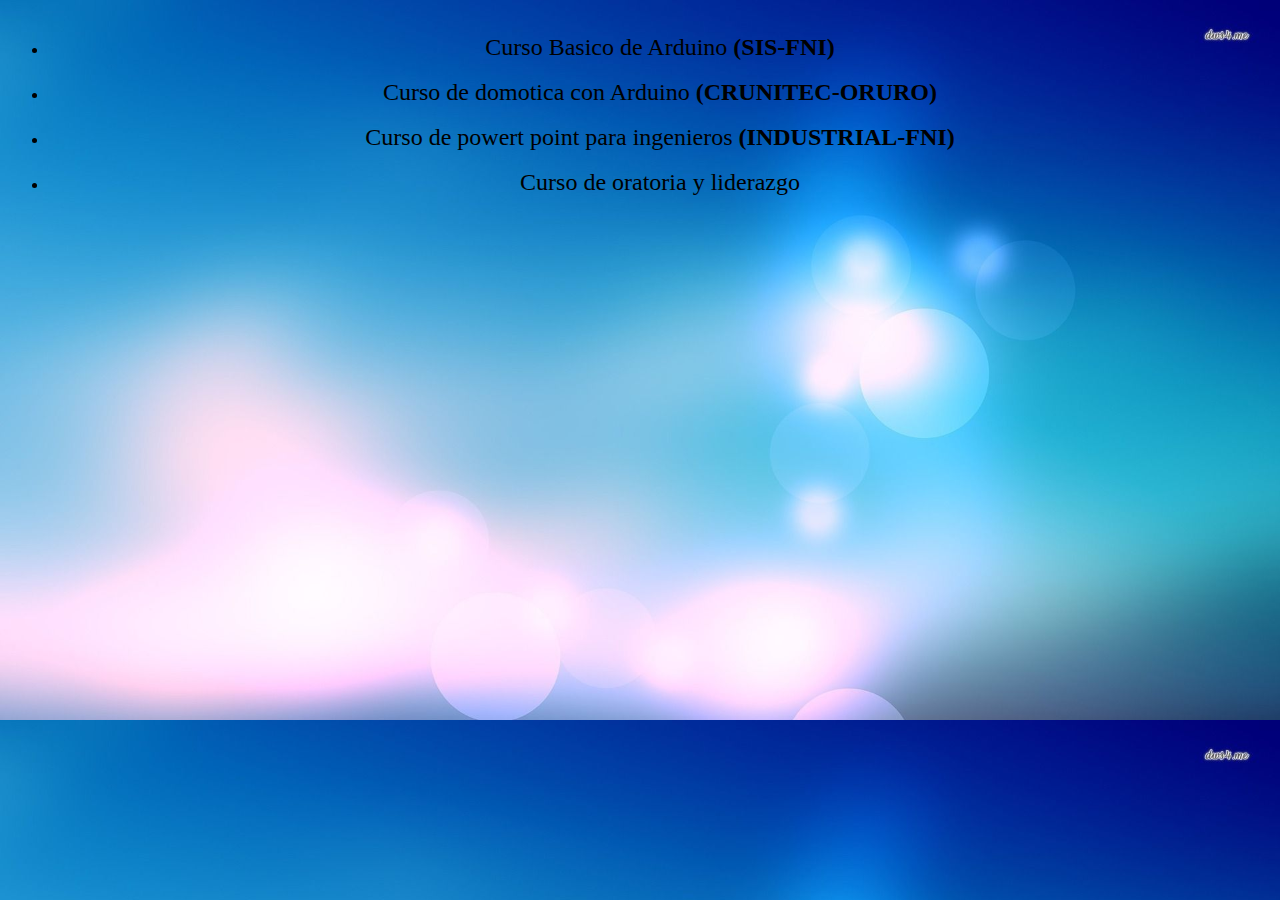
<file: documentos/paginas/cursos extracurriculares.html>
<!DOCTYPE html>
<html>
	<head>
		<style>
			body{
				background-size:100%;


			}
		</style>
	</head>
	<body background="imagenes/fondo 12.jpg">
		<ul>
			<center>
				<br>
			<li><font color="black" size="5"> Curso Basico de Arduino <b>(SIS-FNI)</b> </font></li>
			<br>
			<li><font color="black" size="5"> Curso de domotica con Arduino <b>(CRUNITEC-ORURO) </b> </font></li>
			<br>
			<li><font color="black" size="5">Curso de powert point para ingenieros <b>(INDUSTRIAL-FNI)</b> </font></li>
			<br>
			<li><font color="black" size="5">Curso de oratoria y liderazgo</font></li>
			</center>
		</ul>

	</body>
</html>
</file>
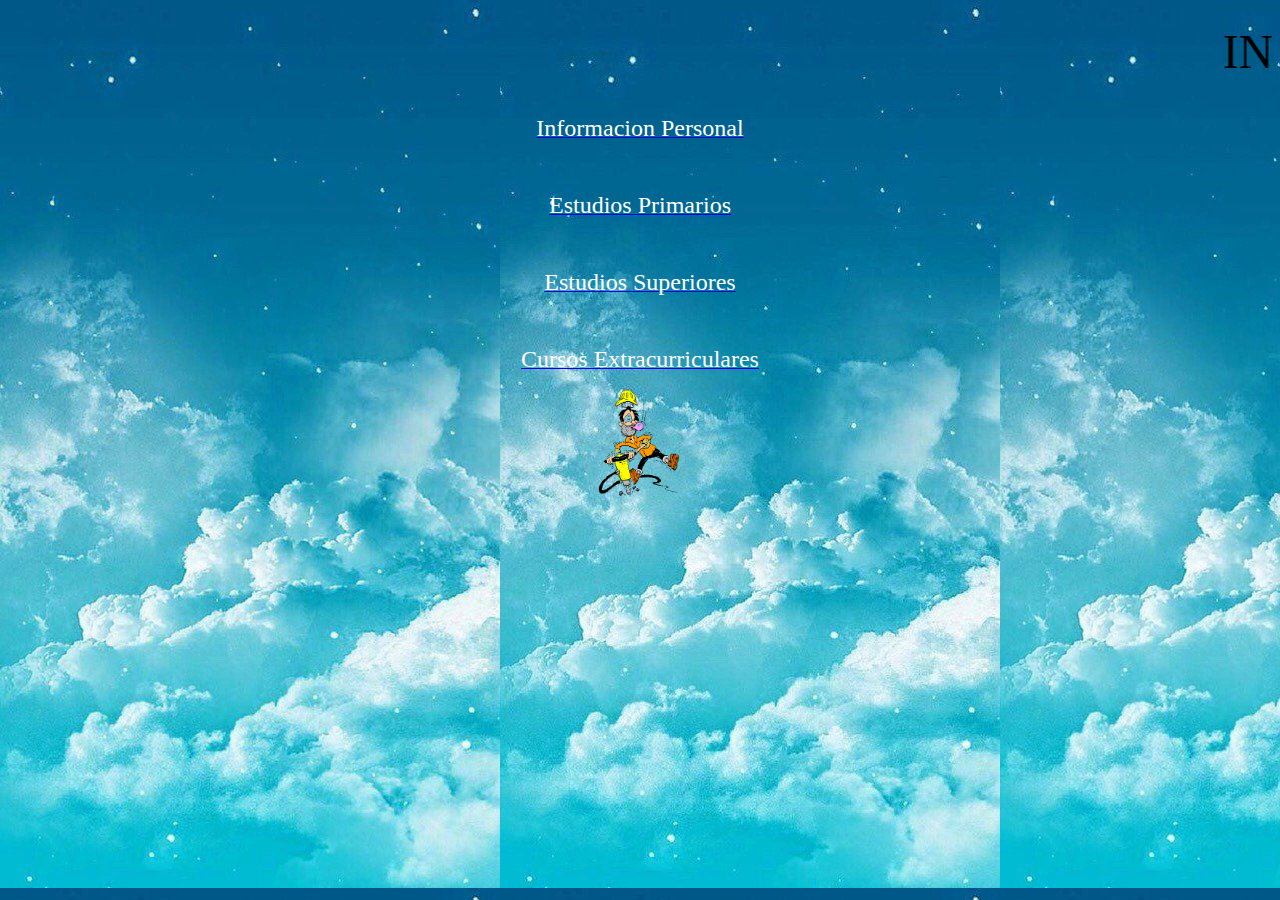
<file: documentos/paginas/direcciones.html>
<!DOCTYPE html>
<html>
	<head>
		<title></title>
		<style>
			p{
				
				color: white;
			}
		</style>
	</head>
	<body background="imagenes/fondo 7.jpg">
		<div id="caja">
		<marquee >
		<p><font color="black" size="10">INFORMACION DISPONIBLE</font></p>
		</marquee>
		<center>
		<p><a href="informacion personal.html" target="vista"><font color="white" size="5">Informacion Personal </font> </a> </p>
		<br>
		<p><a href="estudios primarios.html" target="vista"><font color="white" size="5">Estudios Primarios</font> </a> </p>
		<br>
		<p><a href=" estudios universitarios.html" target="vista"><font color="white" size="5">Estudios Superiores</font></a></p>
		<br>
		<p><a href=" cursos extracurriculares.html"target="vista"><font color="white" size="5">Cursos Extracurriculares</font></a></p>
		<img src="imagenes/final.gif" alt="" height="115px">
		</center>
		</div>
	</body>
</html>
</file>
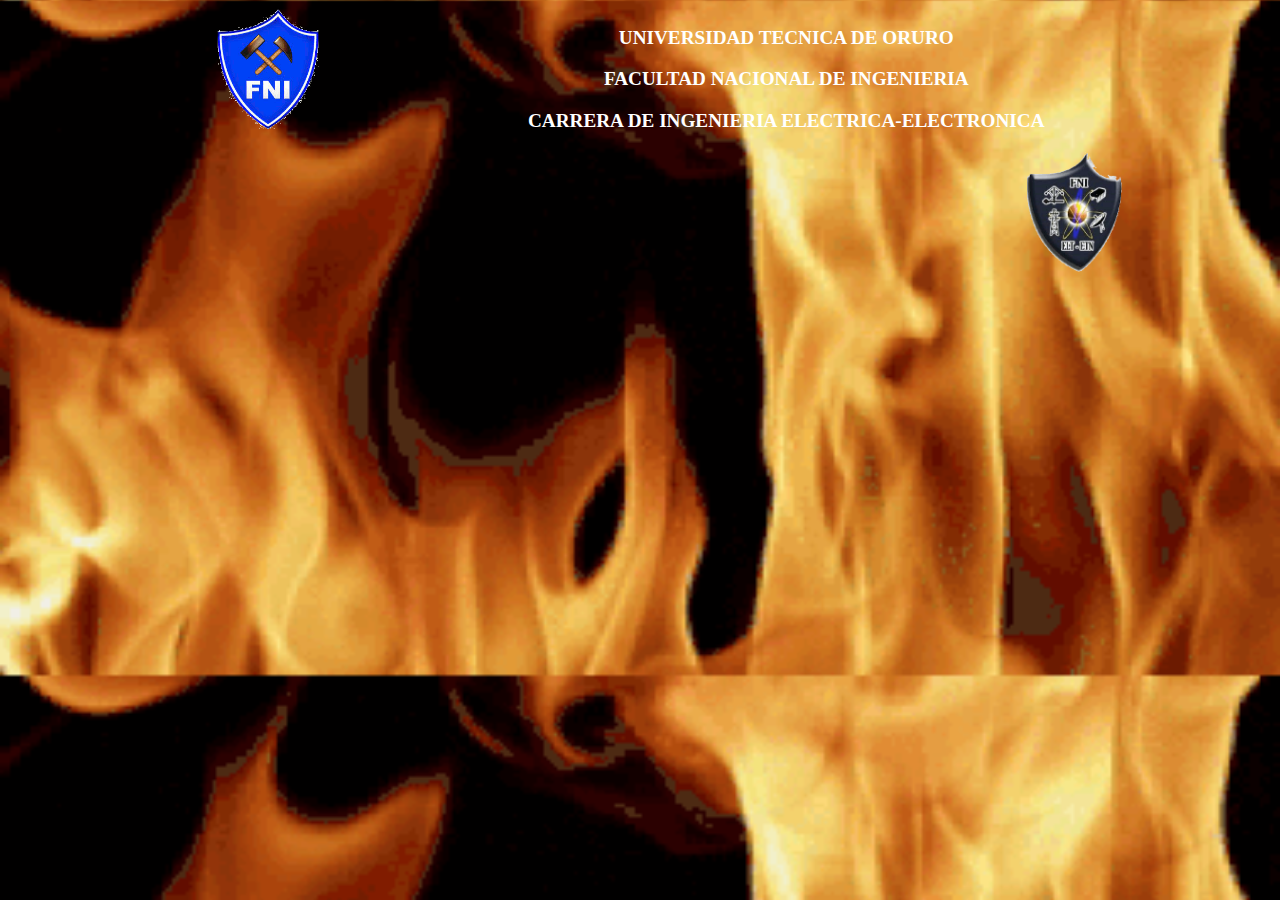
<file: documentos/paginas/encabezado.html>
<!DOCTYPE html>
<html>
	<head>
		<title></title>
		<style>
			#imagen1{
				float: left;
				align-content: all;
				padding: 1px 200px;
			}
			#imagen2{
				float: right;
				padding: 1px 150px;
			}
			#textp{
				float: left;
				color: white;
				font-size: 120%;
			}
			body{
				background-size: 100%
			}
		</style>
	</head>
	<body background="imagenes/fuego.gif" >
		
		<div id="imagen1">
		<img src="imagenes/escudo fni.gif" alt="" height="120" >
		 </div>
		 <div id="textp">
	  	<center>
	  	<b>
	  	<p>UNIVERSIDAD TECNICA DE ORURO</p>
	 	<p>FACULTAD NACIONAL DE INGENIERIA</p>
	 	<p>CARRERA DE INGENIERIA ELECTRICA-ELECTRONICA</p>
	 	</b>
	  </center>	
	 </div>
	  <div id="imagen2">
	  <img src="imagenes/escudo carrera.gif" alt="" height="120" >
	  </div>
	</body>
</html>
</file>
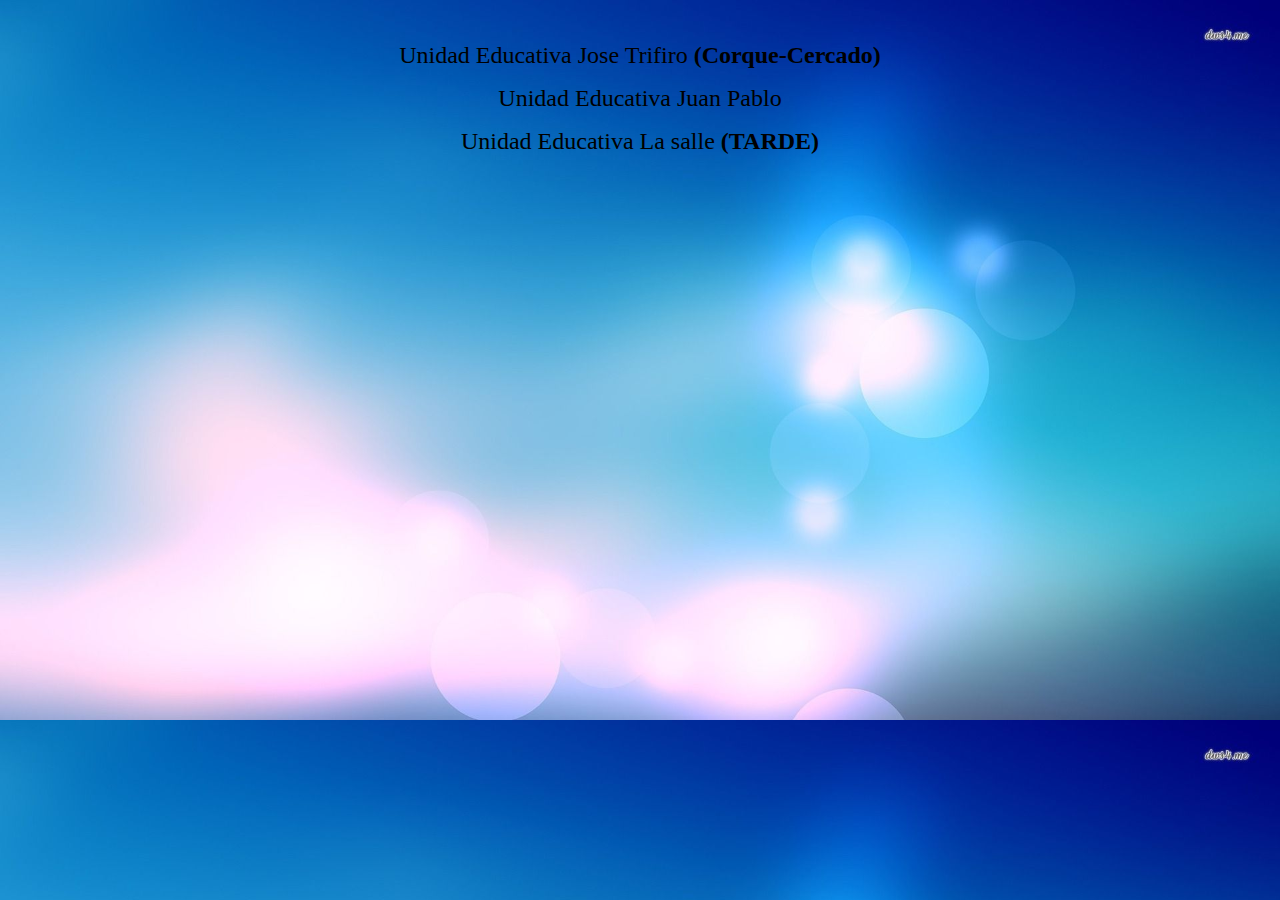
<file: documentos/paginas/estudios primarios.html>
<!DOCTYPE html>
<html>
	<head>
		<style>
			body{
				background-size:100%;


			}
		</style>
	</head>
	<body background="imagenes/fondo 12.jpg">
		<div id="texto">
			<center>
				<br>
			<p><font color="black" size="5"> Unidad Educativa Jose Trifiro <b>(Corque-Cercado)</b> </font></p>
			<p><font color="black" size="5"> Unidad Educativa Juan Pablo </font></p>
			<p><font color="black" size="5"> Unidad Educativa La salle <b>(TARDE)</b> </font></p>
			</center>
		</div>
	</body>
</html>
</file>
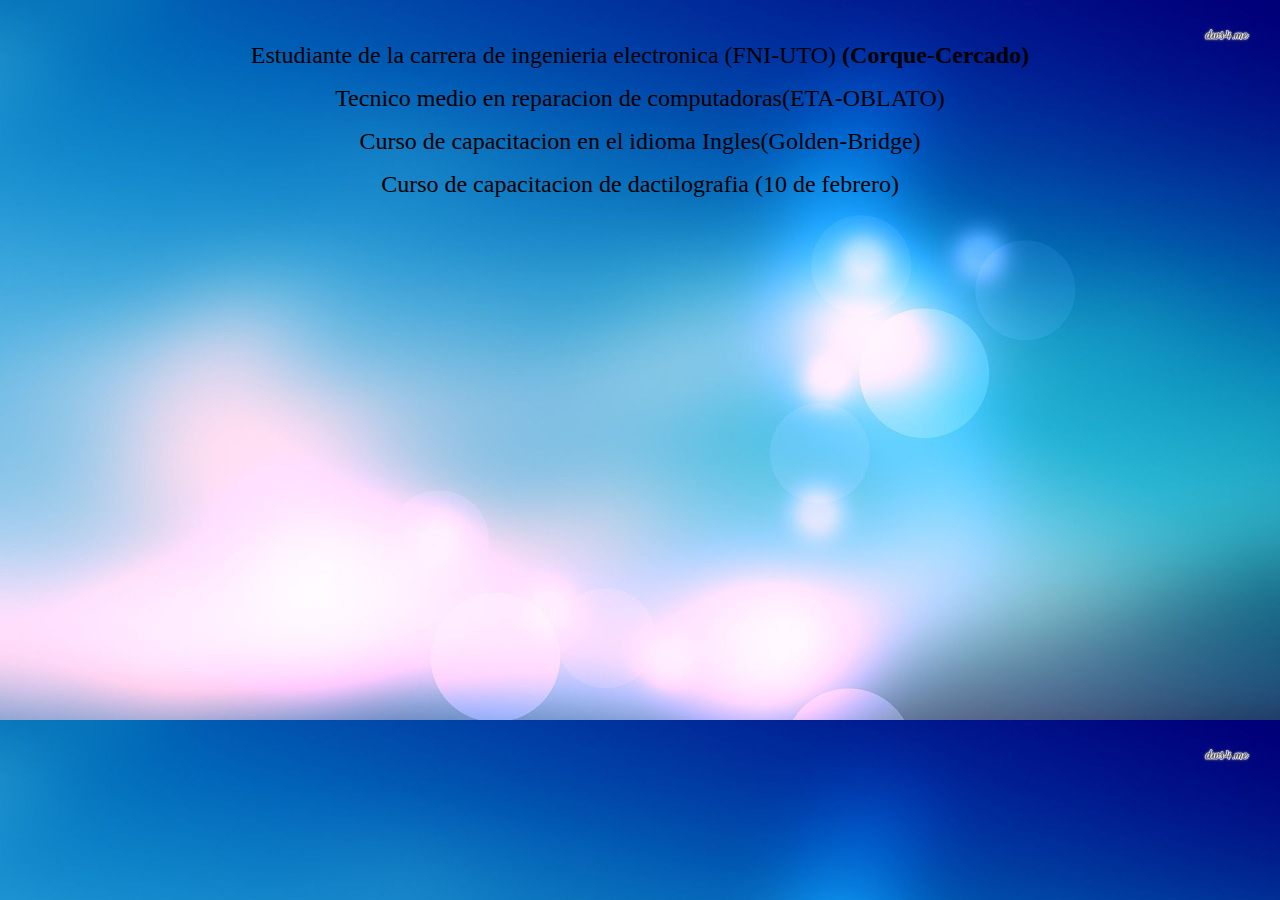
<file: documentos/paginas/estudios universitarios.html>
<!DOCTYPE html>
<html>
	<head>
		<style>
			body{
				background-size:100%;


			}
		</style>
	</head>
	<body background="imagenes/fondo 12.jpg">
		<div id="texto">
			<center>
				<br>
			<p><font color="black" size="5"> Estudiante de la carrera de ingenieria electronica (FNI-UTO) <b>(Corque-Cercado)</b> </font></p>
			<p><font color="black" size="5"> Tecnico medio en reparacion de computadoras(ETA-OBLATO) </font></p>
			<p><font color="black" size="5">Curso de capacitacion en el idioma Ingles(Golden-Bridge)</font></p>
			<p><font color="black" size="5">Curso de capacitacion de dactilografia (10 de febrero)</font></p>
			</center>
		</div>
	</body>
</html>
</file>
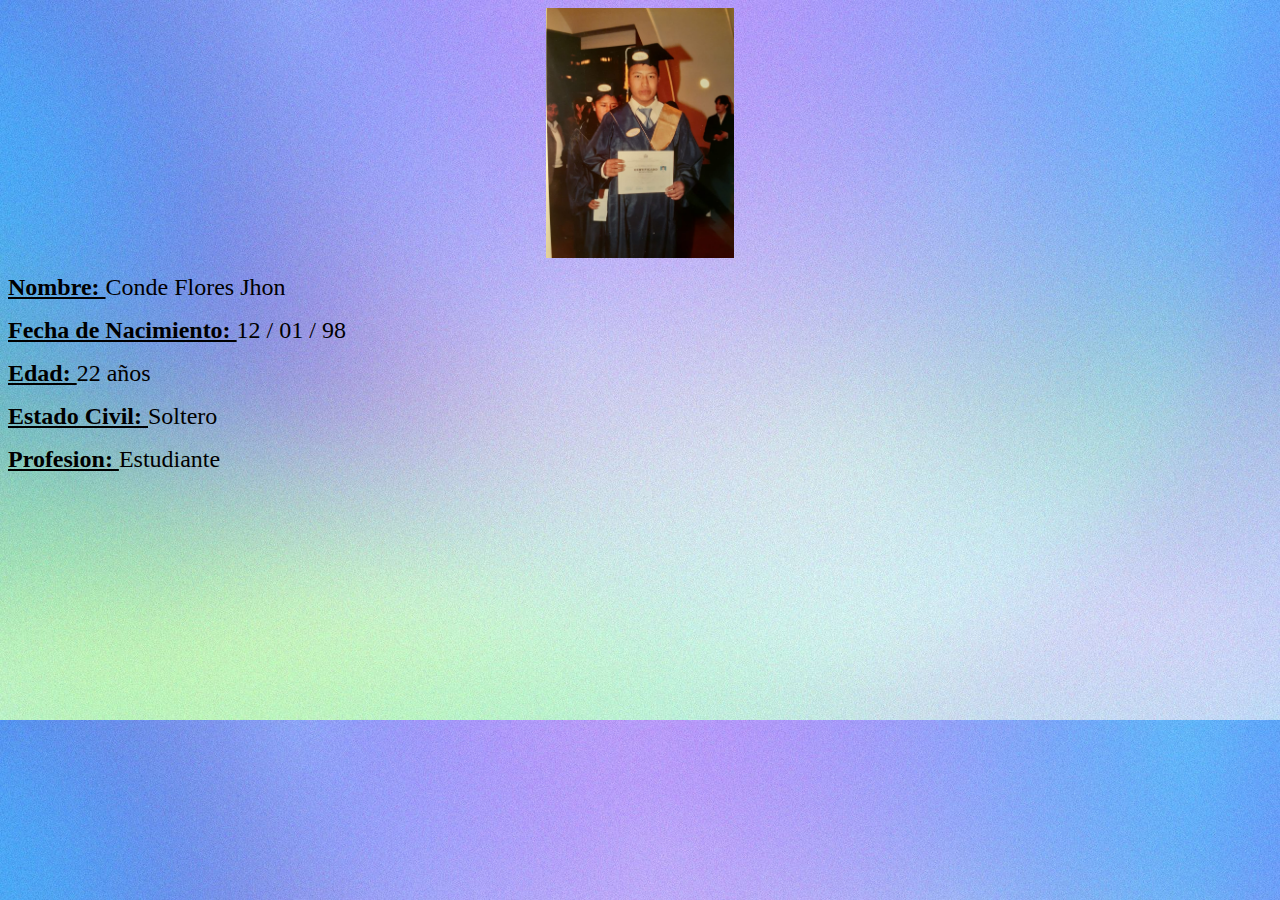
<file: documentos/paginas/informacion personal.html>
<!DOCTYPE html>
<html>
	<head>
		<title></title>
		<style>
			.center{
				display: block;
				margin-left: auto;
				margin-right: auto;	

			}
			body{
				background-size: 100%;
				
			}

			}	
		</style>
	</head>
	<body background="imagenes/fondo 10.jpg">
		<div id="foto">
		<img src="imagenes/foto.jpeg" alt="" height="250" class="center" >
		</div>
		<div id="texto">
			<p><font color="black" size="5"><u><b>Nombre: </b></u> Conde Flores Jhon</font></p>
			<p><font color="black" size="5"><u><b>Fecha de Nacimiento: </b></u> 12 / 01 / 98</font></p>
			<p><font color="black" size="5"><u><b>Edad: </b></u> 22 años</font></p>
			<p><font color="black" size="5"><u><b>Estado Civil: </b></u> Soltero</font></p>
			<p><font color="black" size="5"><u><b>Profesion: </b></u> Estudiante</font></p>
		</div>
	</body><u></u>
</html>
</file>
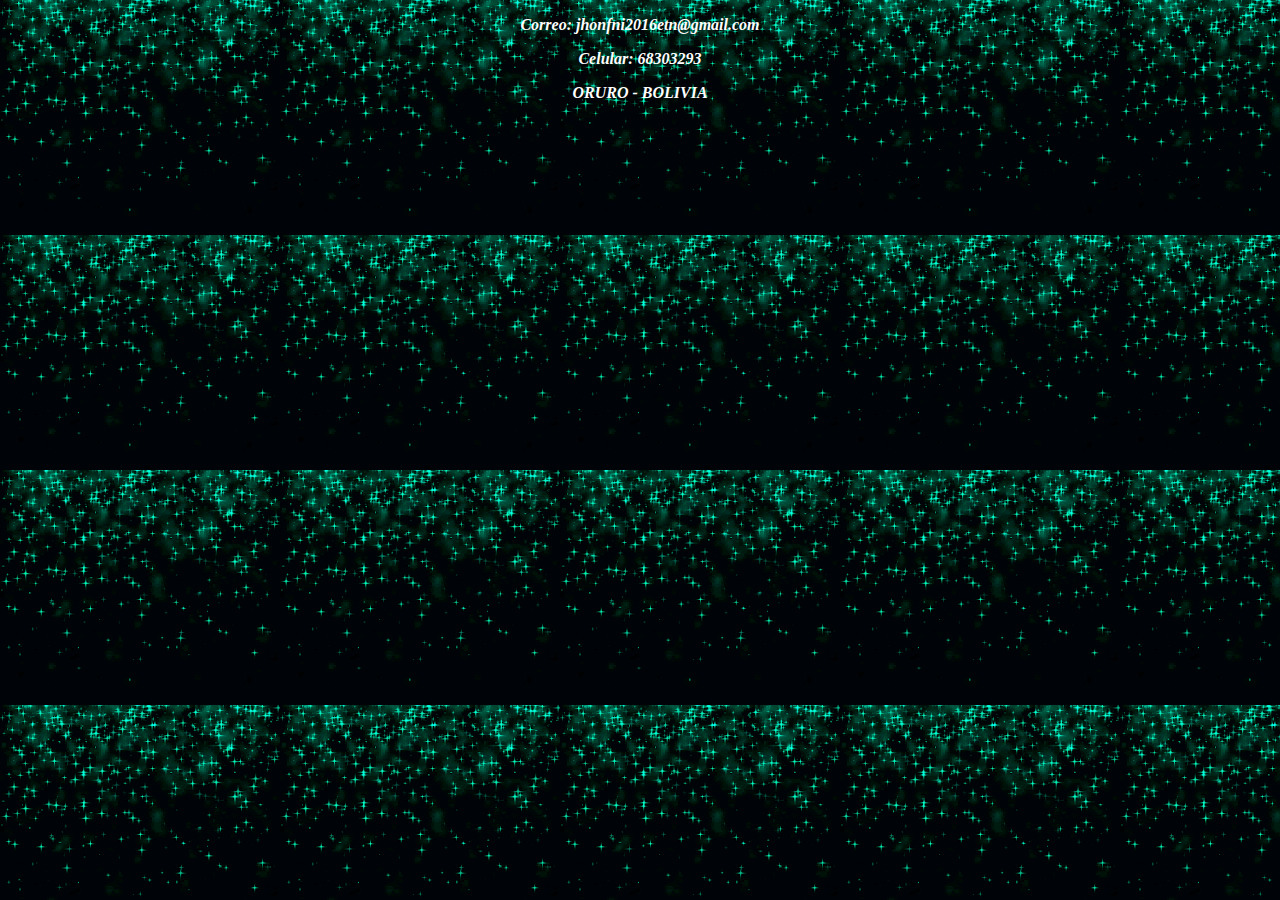
<file: documentos/paginas/pie de pagina.html>
<!DOCTYPE html>
<html>
	<head>
		<title></title>
		<style>
		
			
			#correo{
				color: white;
				
			}
		</style>
	</head>
	<body background="imagenes/fondo 2.gif">

		
		<div id="correo">
				<center>
				<b>
				<i>
				<p>Correo: jhonfni2016etn@gmail.com</p>
				<p>Celular: 68303293</p>
				<p>	ORURO - BOLIVIA</p>
				</i>
				</b>
				</center>
		</div>
		
	</body>

</html>
</file>
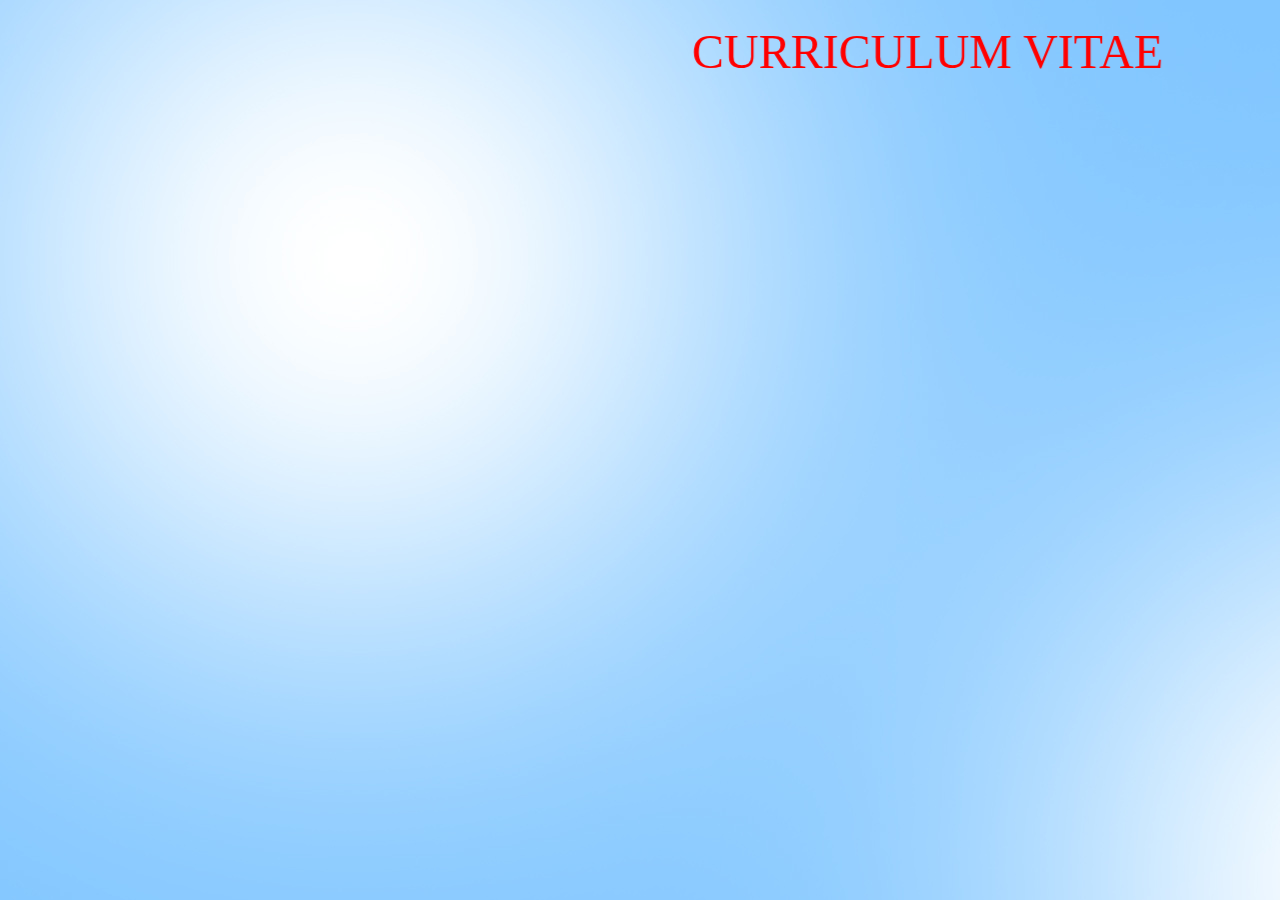
<file: documentos/paginas/titulo.html>
<!DOCTYPE html>
<html>
	<head>
		
	</head>
	<body background="imagenes/fondo 11.jpg">
		<marquee behavior="alternate" scrollamount="15">
			<p><font color="red" size="30">CURRICULUM VITAE</font></p>
		</marquee>
	</body>

</html>
</file>
